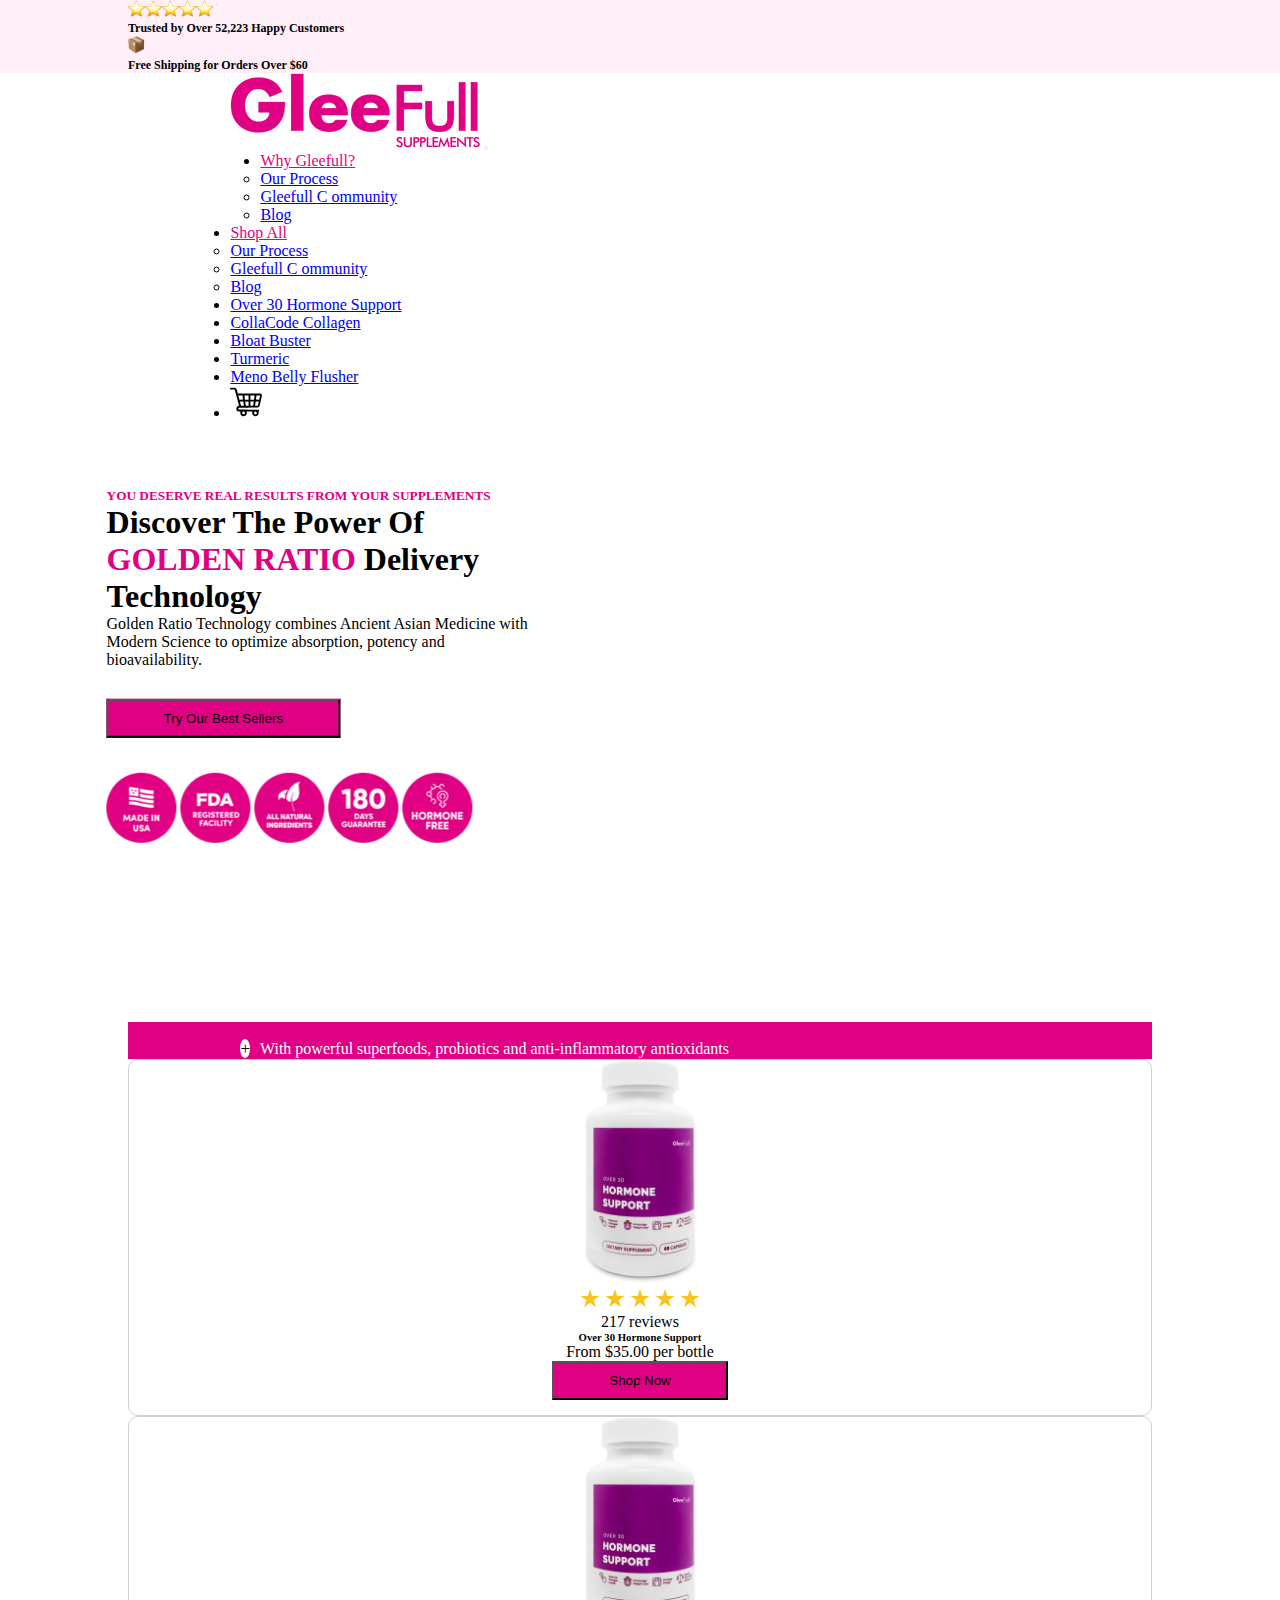
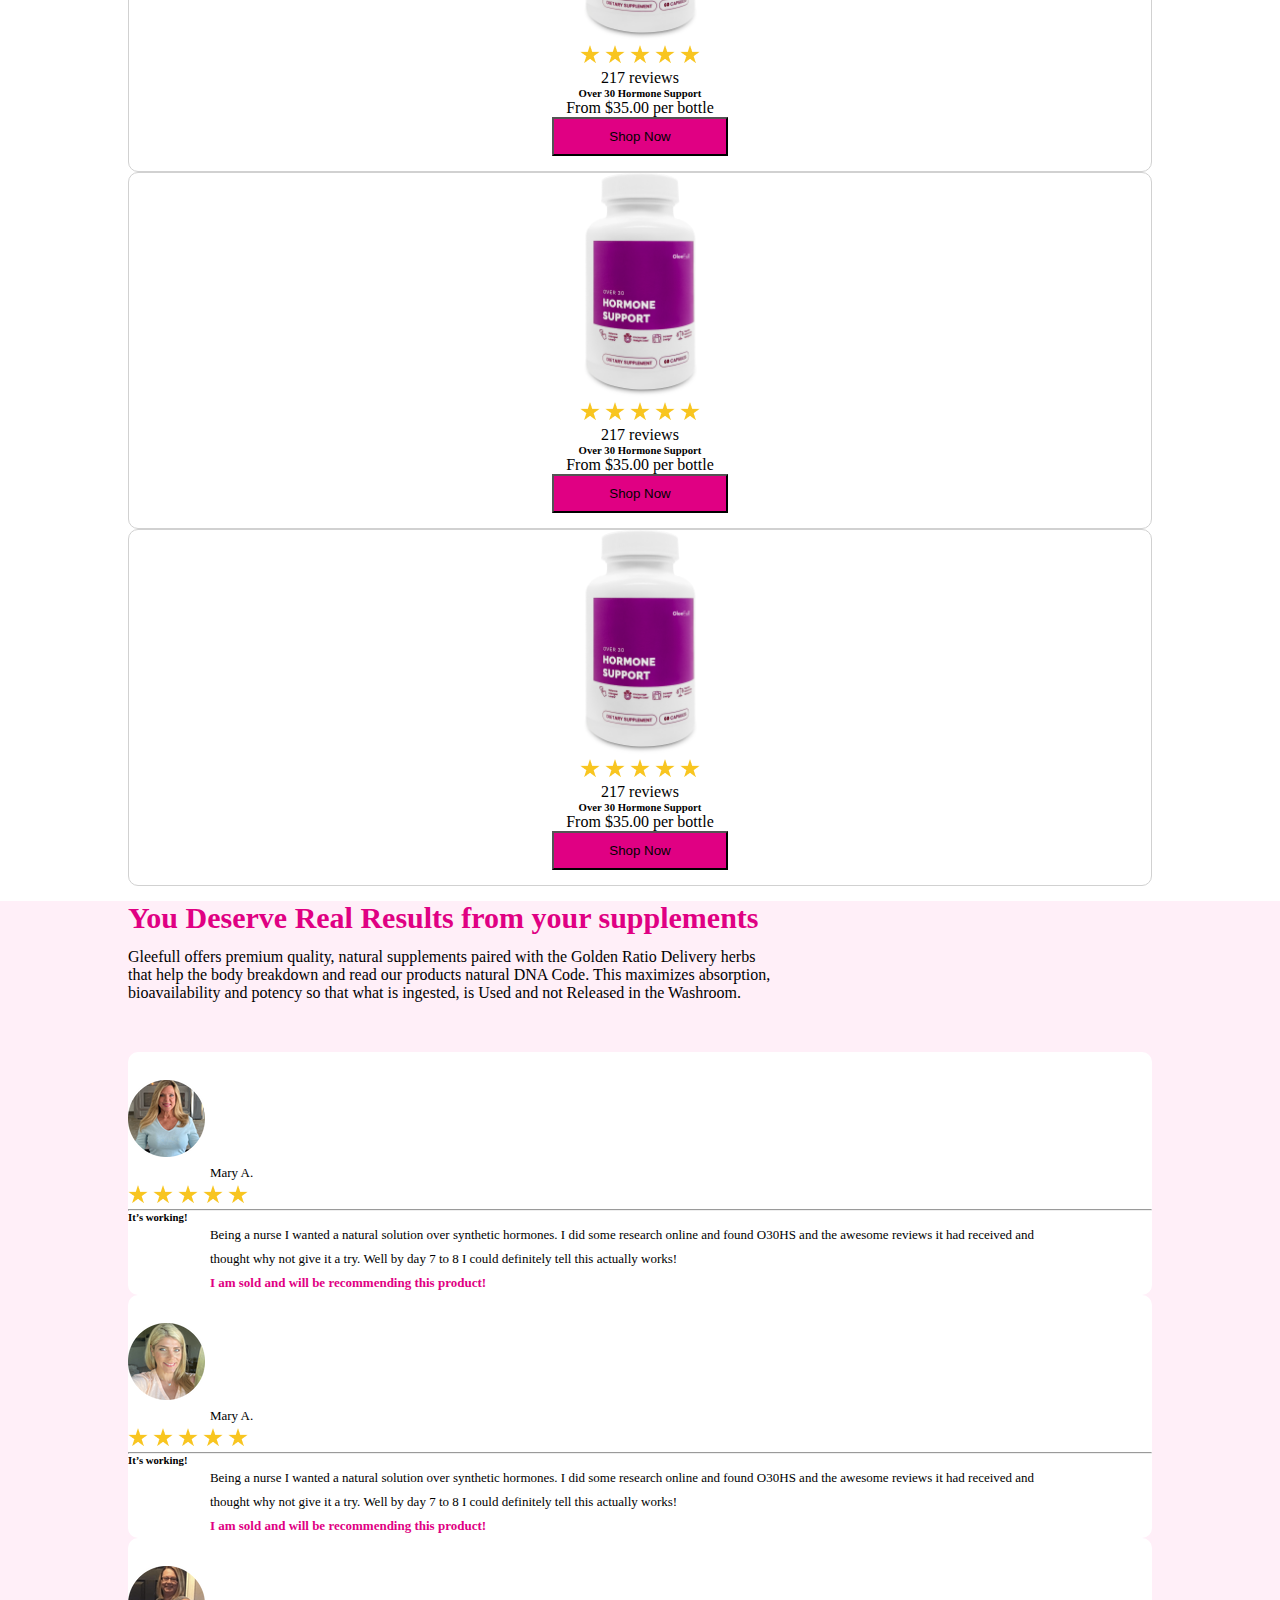
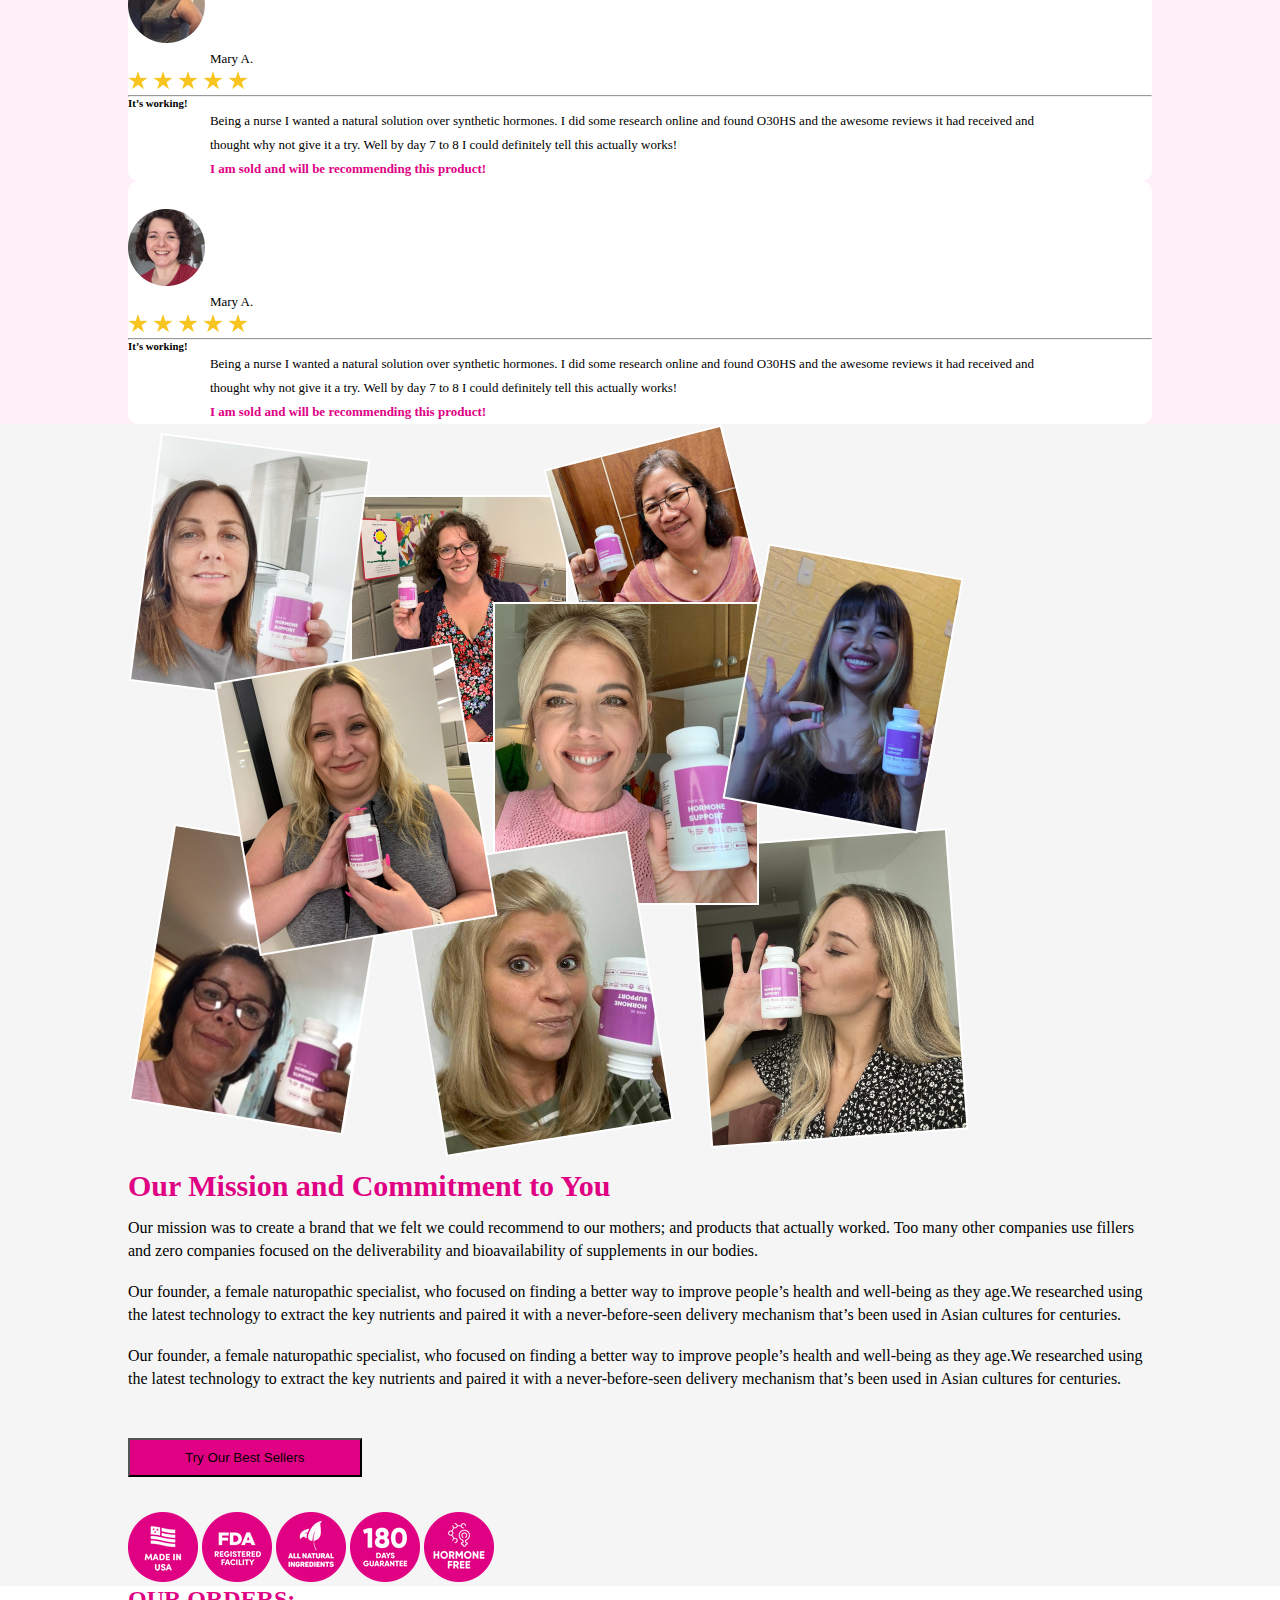
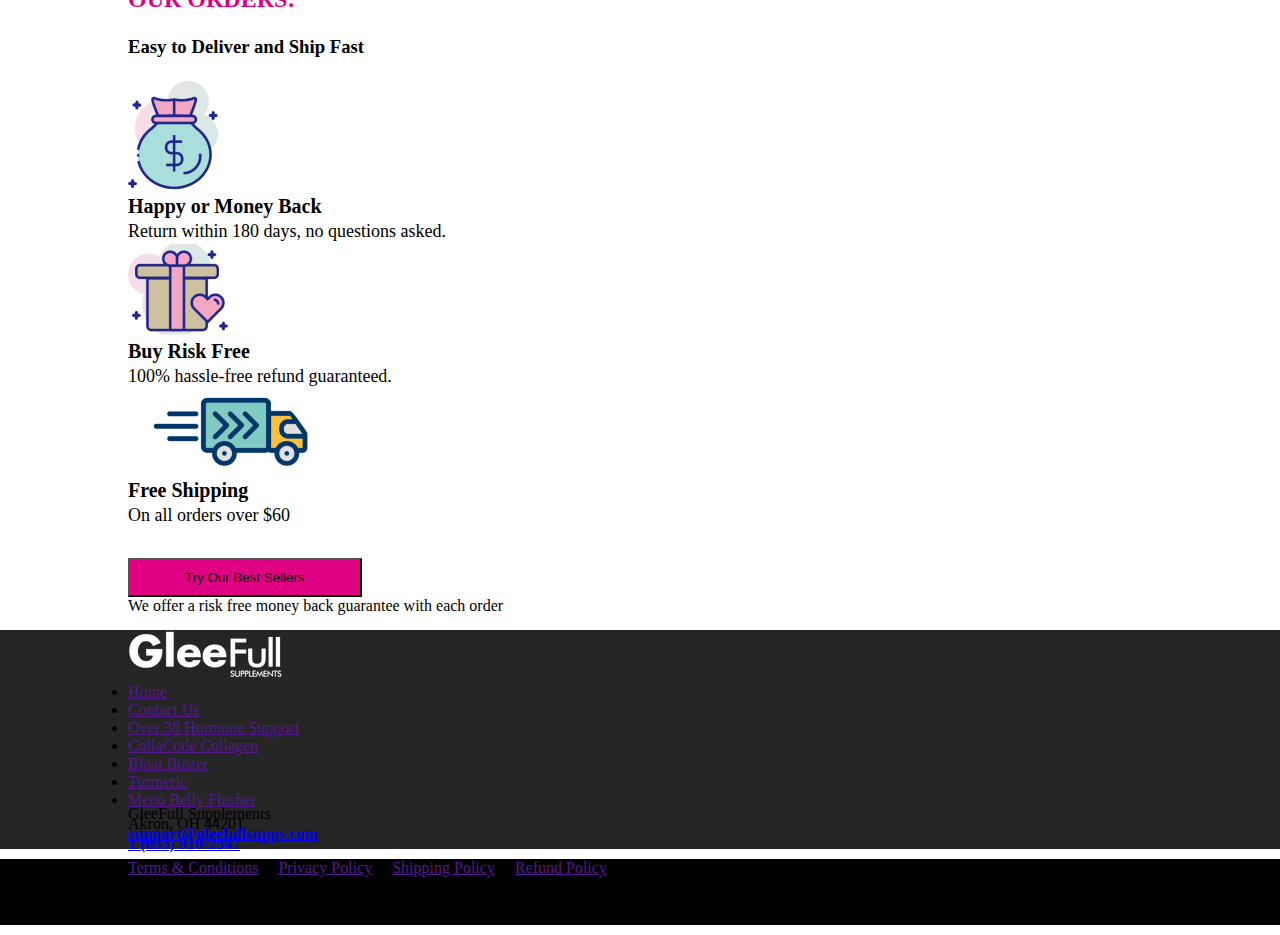
<file: index.html>
<!DOCTYPE html>
<html>
<head>
	<meta charset="utf-8">
	<meta name="viewport" content="width=device-width, initial-scale=1">
	<title>Gleefull Supplements</title>
	<link rel="stylesheet" type="text/css" href="css\style.css">
	<link href="https://cdn.jsdelivr.net/npm/bootstrap@5.3.1/dist/css/bootstrap.min.css" rel="stylesheet" integrity="sha384-4bw+/aepP/YC94hEpVNVgiZdgIC5+VKNBQNGCHeKRQN+PtmoHDEXuppvnDJzQIu9" crossorigin="anonymous">
<script src="https://cdn.jsdelivr.net/npm/bootstrap@5.3.1/dist/js/bootstrap.bundle.min.js" integrity="sha384-HwwvtgBNo3bZJJLYd8oVXjrBZt8cqVSpeBNS5n7C8IVInixGAoxmnlMuBnhbgrkm" crossorigin="anonymous"></script>
</head>
<body>
	<section class="section-top" style="background-color:#ffeff8;">
		<div class="container-fluid">
			<div class="row">
				<div class="col-12">
					<div class="main-content d-flex flex-wrap justify-content-center gap-2">
						<div class="stars-img">
							<img src="Images\stars.png">
						</div>
						<p class="top-para m-0 ">Trusted by Over 52,223 Happy Customers</p>
						<div class="gift-img">
							<img src="Images\gift.png">
						</div>
						<p class="top-para">Free Shipping for Orders Over $60</p>
					</div>
				</div>
			</div>
		</div>
	</section>


<section class="menu ">
	<div class="container-fluid">
		<div class="row">
			<div class="col-12 main-menu d-flex flex-wrap justify-content-between align-items-center">


				<nav class="navbar navbar-expand-lg">
  <div class="container-fluid gleefull-logo">
    <a class="navbar-brand" href="#"> <img src="Images\logo.png" class="glefull-logo"></a>
    <button class="navbar-toggler" type="button" data-bs-toggle="collapse" data-bs-target="#navbarSupportedContent" aria-controls="navbarSupportedContent" aria-expanded="false" aria-label="Toggle navigation">
      <span class="navbar-toggler-icon"></span>
    </button>
    <div class="collapse navbar-collapse" id="navbarSupportedContent">
      <ul class="navbar-nav me-auto mb-2 mb-lg-0">
        
        <li class="nav-item dropdown list">
          <a class="nav-link don fw-bold" href="#" role="button" data-bs-toggle="dropdown" aria-expanded="false">
           Why Gleefull?
          </a>
          <ul class="dropdown-menu">
            <li><a class="dropdown-item" href="#">Our Process</a></li>
            <li><a class="dropdown-item" href="#">Gleefull C ommunity</a></li>
            <li><a class="dropdown-item" href="#">Blog</a></li>
          </ul>
        </li>

        <li class="nav-item dropdown">
          <a class="nav-link don fw-bold" href="#" role="button" data-bs-toggle="dropdown" aria-expanded="false">
           Shop All
          </a>
          <ul class="dropdown-menu">
            <li><a class="dropdown-item" href="#">Our Process</a></li>
            <li><a class="dropdown-item" href="#">Gleefull C ommunity</a></li>
            <li><a class="dropdown-item" href="#">Blog</a></li>
          </ul>
        </li>
       
       <li class="nav-item">
          <a class="nav-link active effects" aria-current="page" href="#">Over 30 Hormone Support</a>
        </li>
        <li class="nav-item">
          <a class="nav-link effects" href="#">CollaCode Collagen</a>
        </li>

        <li class="nav-item">
          <a class="nav-link active effects" aria-current="page" href="#">Bloat Buster</a>
        </li>
        <li class="nav-item">
          <a class="nav-link effects" href="#">Turmeric</a>
        </li>
        <li class="nav-item">
          <a class="nav-link effects" href="#">Meno Belly Flusher</a>
        </li>
      </ul>
      
    </div>
    <div class="cart list-unstyled">
      <li><a href="#">
        <svg width="32" height="32" viewBox="0 0 32 32" fill="none" xmlns="http://www.w3.org/2000/svg">
<path d="M0.437223 1.8875C-0.137777 2.275 -0.125277 3.025 0.462223 3.4625C0.624723 3.5875 0.724723 3.59375 2.65597 3.6125C4.46222 3.63125 4.68097 3.64375 4.76847 3.7375C4.83722 3.8125 8.69972 17.9625 9.09347 19.575C9.13722 19.7375 9.12472 19.75 8.94972 19.75C8.65597 19.75 8.03097 19.9687 7.69347 20.1812C5.75597 21.425 5.91847 24.2437 7.98722 25.2687L8.51847 25.5312L9.54972 25.55C10.7185 25.575 10.606 25.5 10.4122 26.1875C10.2122 26.8812 10.3122 27.7437 10.6747 28.4875C10.8997 28.9625 11.6122 29.675 12.0685 29.9C13.131 30.4125 14.2997 30.3687 15.281 29.7812C15.9622 29.3687 16.4372 28.7812 16.6935 28.0187C16.931 27.325 16.8872 26.3625 16.5872 25.6375C16.556 25.5812 17.1685 25.5625 19.4997 25.5625H22.4497L22.406 25.7C22.231 26.2687 22.181 26.5312 22.181 27C22.181 27.9062 22.4935 28.6625 23.1372 29.3C23.7685 29.9375 24.531 30.25 25.4372 30.25C26.9185 30.25 28.1747 29.3 28.5935 27.8562C28.7685 27.25 28.7185 26.325 28.4747 25.75C28.3872 25.5375 28.3935 25.5312 28.5685 25.425C29.1685 25.0562 29.131 24.1625 28.4997 23.8312L28.231 23.6875H18.6122C9.16847 23.6875 8.99347 23.6875 8.75597 23.5625C8.04347 23.2062 8.05597 22.0687 8.76847 21.7312C8.96847 21.6312 9.75597 21.625 18.2372 21.625C24.231 21.625 27.5997 21.6 27.8185 21.5625C28.5372 21.425 29.1872 20.9312 29.4935 20.2812C29.5685 20.1187 30.1685 17.6625 30.8247 14.825C32.131 9.1375 32.106 9.3125 31.781 8.65625C31.606 8.2875 31.3247 8.0125 30.9185 7.8C30.656 7.65625 30.631 7.65625 27.2185 7.61875C25.331 7.59375 20.5872 7.56875 16.6872 7.5625C12.7872 7.55625 9.18722 7.53125 8.68722 7.50625L7.78097 7.46875L7.21222 5.3625C6.90597 4.20625 6.59347 3.14375 6.53097 2.99375C6.35597 2.61875 5.87472 2.15 5.45597 1.95L5.09347 1.78125L2.87472 1.7625L0.649723 1.74375L0.437223 1.8875ZM11.0872 9.4375H12.5372L12.7997 11.45C12.9435 12.5625 13.0622 13.5187 13.0622 13.575C13.0622 13.6812 12.9372 13.6875 11.2622 13.6875H9.46222L8.91222 11.6687C8.61222 10.5562 8.34972 9.58125 8.33097 9.5L8.29347 9.35625L8.96847 9.39375C9.33722 9.41875 10.2935 9.4375 11.0872 9.4375ZM18.5622 11.5625V13.6875H16.781H15.006L14.9685 13.4812C14.9372 13.2812 14.4372 9.5375 14.4372 9.46875C14.4372 9.45 15.3685 9.4375 16.4997 9.4375H18.5622V11.5625ZM24.5622 9.54375C24.556 9.60625 24.4372 10.5562 24.2935 11.6562L24.0247 13.6562L22.231 13.675L20.4372 13.6875V11.5625V9.4375H22.4997C24.4247 9.4375 24.5622 9.44375 24.5622 9.54375ZM30.0935 9.6375C30.0747 9.71875 29.8622 10.6375 29.6247 11.6812C29.381 12.725 29.1685 13.6 29.1497 13.6312C29.131 13.6625 28.3997 13.6875 27.5247 13.6875C26.2997 13.6875 25.9372 13.6687 25.9372 13.6062C25.9372 13.5687 26.056 12.625 26.1997 11.5125L26.4622 9.5H28.2935H30.1247L30.0935 9.6375ZM13.6122 17.5437C13.756 18.6375 13.8747 19.5812 13.8747 19.6375C13.8747 19.7437 13.7747 19.75 12.6622 19.75C11.9935 19.75 11.3747 19.725 11.2872 19.6875C11.1935 19.6562 11.081 19.5375 11.031 19.425C10.9435 19.225 9.99972 15.7625 9.99972 15.6312C9.99972 15.5812 10.506 15.5625 11.6747 15.5625H13.3497L13.6122 17.5437ZM18.5622 17.6562V19.75H17.1872H15.8122L15.7872 19.6062C15.756 19.475 15.2497 15.6812 15.2497 15.6C15.2497 15.5812 15.9935 15.5625 16.906 15.5625H18.5622V17.6562ZM23.7497 15.6562C23.7497 15.8 23.2497 19.5812 23.2185 19.6687C23.1997 19.7312 22.8622 19.75 21.8122 19.75H20.4372V17.6562V15.5625H22.0935C23.5372 15.5625 23.7497 15.575 23.7497 15.6562ZM28.6872 15.6437C28.6872 15.775 27.881 19.2625 27.806 19.4437C27.7685 19.5375 27.6685 19.6375 27.5872 19.6812C27.4122 19.7562 25.1247 19.7812 25.1247 19.7062C25.1247 19.6062 25.6372 15.7125 25.656 15.6375C25.6935 15.525 28.6872 15.525 28.6872 15.6437ZM14.2497 25.7687C15.0747 26.1875 15.231 27.35 14.5435 27.9875C14.206 28.2937 13.906 28.3937 13.431 28.3625C12.9372 28.325 12.5935 28.0937 12.3622 27.6312C11.7247 26.3812 12.9872 25.1375 14.2497 25.7687ZM25.781 25.6312C26.356 25.775 26.8185 26.3687 26.8185 26.9687C26.8185 27.7812 26.2435 28.3687 25.4497 28.375C24.631 28.375 24.0685 27.8062 24.0622 26.9812C24.0622 26.5375 24.2122 26.225 24.5685 25.9187C24.9372 25.6 25.306 25.5125 25.781 25.6312Z" fill="black"></path>
</svg>
      </a></li>
    </div>
  </div>
</nav>


				</div>
			</div>
	</div>
</section>


<section class="banner">
	<div class="container">
		<div class="row">
			<div class="col-12">
				<div class="banner-text">
					<h5>YOU DESERVE REAL RESULTS FROM YOUR SUPPLEMENTS</h5>
					<h1 class="fw-bold">Discover The Power Of <span class="span-text">GOLDEN RATIO</span> Delivery Technology</h1>
					<p class="fw-medium">Golden Ratio Technology combines Ancient Asian Medicine with Modern Science to optimize absorption, potency and bioavailability.</p>
				
				<div class="button-seller">
					<button type="button" class="btn btn-danger btn-color fw-bold">Try Our Best Sellers</button>
				</div>
				<div class="banner-logo d-flex gap-3 flex-wrap">
					<img src="Images\USA.png">
					<img src="Images\FDA-REGISTERED.png">
					<img src="Images\Natural.png">
					<img src="Images\gurantee.png">
					<img src="Images\hormone-free.png">
				</div>
			</div>
			</div>
		</div>
	</div>
</section>



<section class="mobile-banner">
		<div class="banners-text">
		<h1 class="fw-bold text-center">Discover The Power Of <span class="span-text">GOLDEN RATIO</span> Delivery Technology</h1>
	    </div>


		  <div class="banner_for_phone">
				<ul class="banner-logo list-unstyled">
					<li> <img src="Images\USA.png"></li>
					<li ><img src="Images\FDA-REGISTERED.png"></li>
					<li ><img src="Images\Natural.png"></li>
					<li ><img src="Images\gurantee.png"></li>
					<li> <img src="Images\hormone-free.png"></li>
				</ul>
				<div class="button-seller">
					<button type="button" class="btn btn-danger btn-color fw-bold">Try Our Best Sellers</button>
				</div>
			</div>



				<div class="banner-bottom" style="background-color:#E00083;">
<div class="container-fluid">
	<div class="row">
		<div class="col-12 paragraph text-center">
			<p><span class="span-plus fw-bold">+</span>With powerful superfoods, probiotics and anti-inflammatory antioxidants</p>
		</div>
	</div>
</div>


		<div class="text-center banners-text ">
					<h5>YOU DESERVE REAL RESULTS FROM YOUR SUPPLEMENTS</h5>
					
					<p class="fw-medium">Golden Ratio Technology combines Ancient Asian Medicine with Modern Science to optimize absorption, potency and bioavailability.</p>
				</div>			
</section>



<section class="banner-footer">
	<div class="container-fluid">
		<div class="row">
			<div class="col-12">
				<div class="banner-bottom" style="background-color:#E00083;">
<div class="container-fluid">
	<div class="row">
		<div class="col-12 paragraph text-center">
			<p><span class="span-plus fw-bold">+</span>With powerful superfoods, probiotics and anti-inflammatory antioxidants</p>
		</div>
	</div>
</div>
</div>
			</div>
		</div>
	</div>
</section>

<section class="section-template p-5">
		<div class="container-fluid">
			<div class="row">
				<div class="col-lg-3 col-md-6 col-sm-12 col-12">
					
<div class="add">
                    <div class="hormone-support">
				    	<img src="Images\hormone1.png" class="hormone-img mt-5">
					</div>
					<div class="star-review">
						<img src="Images\review star.png">
						<p>217 reviews</p>
					</div>
			<div class="sellers-text">
				<h6 class="fw-medium">Over 30 Hormone Support</h6>
				<p>From $35.00 per bottle</p>
			</div>
				<div class="button-seller">
					<button type="button" class="btn btn-danger btn-color-template">Shop Now</button>
				</div>
        </div>
						
				</div>




				<div class="col-lg-3 col-md-6 col-sm-12 col-12">
					
<div class="add">
                    <div class="hormone-support">
				    	<img src="Images\hormone1.png" class="hormone-img mt-5">
					</div>
					<div class="star-review">
						<img src="Images\review star.png">
						<p>217 reviews</p>
					</div>
			<div class="sellers-text">
				<h6 class="fw-medium">Over 30 Hormone Support</h6>
				<p>From $35.00 per bottle</p>
			</div>
				<div class="button-seller">
					<button type="button" class="btn btn-danger btn-color-template">Shop Now</button>
				</div>
        </div>
						
				</div>



				<div class="col-lg-3 col-md-6 col-sm-12 col-12">
					
<div class="add">
                    <div class="hormone-support">
				    	<img src="Images\hormone1.png" class="hormone-img mt-5">
					</div>
					<div class="star-review">
						<img src="Images\review star.png">
						<p>217 reviews</p>
					</div>
			<div class="sellers-text">
				<h6 class="fw-medium">Over 30 Hormone Support</h6>
				<p>From $35.00 per bottle</p>
			</div>
				<div class="button-seller">
					<button type="button" class="btn btn-danger btn-color-template">Shop Now</button>
				</div>
        
				</div>		
				</div>



				<div class="col-lg-3 col-md-6 col-sm-12 col-12">
					
<div class="add">
                    <div class="hormone-support">
				    	<img src="Images\hormone1.png" class="hormone-img mt-5">
					</div>
					<div class="star-review">
						<img src="Images\review star.png">
						<p>217 reviews</p>
					</div>
			<div class="sellers-text">
				<h6 class="fw-medium">Over 30 Hormone Support</h6>
				<p>From $35.00 per bottle</p>
			</div>
				<div class="button-seller">
					<button type="button" class="btn btn-danger btn-color-template">Shop Now</button>
				</div>
        </div>
						
				</div>
			</div>
		</div>
	</section>
<section class="personal-review p-5" style="background-color:#FFEFF8;">
	<div class="container-fluid">
		<div class="row">
			<div class=" col-12 ">
				<div class="reviews text-center">
					<h1>You Deserve Real Results from your supplements</h1>
					<p class="m-auto">Gleefull offers premium quality, natural supplements paired with the Golden Ratio Delivery herbs that help the body breakdown and read our products natural DNA Code. This maximizes absorption, bioavailability and potency so that what is ingested, is Used and not Released in the Washroom.</p>
				</div>
				</div>

				<div class="col-12 col-lg-3 col-md-6 col-sm-12">
					
					<div class="face text-center ">
						<img src="Images\mary.png" class="face-img">
						<p>Mary A.</p>
						<img src="Images\review star.png">
						<hr>
						<h6>It’s working!</h6>
						<p>Being a nurse I wanted a natural solution over synthetic hormones. I did some research online and found O30HS and the awesome reviews it had received and thought why not give it a try. Well by day 7 to 8 I could definitely tell this actually works!</p>
						<p class="review fw-bold">I am sold and will be recommending this product!</p>
					</div>
</div>

<div class="col-12 col-lg-3 col-md-6 col-sm-12">
					<div class="face text-center ">
						<img src="Images\shiela.png" class="face-img">
						<p>Mary A.</p>
						<img src="Images\review star.png">
						<hr>
						<h6>It’s working!</h6>
						<p>Being a nurse I wanted a natural solution over synthetic hormones. I did some research online and found O30HS and the awesome reviews it had received and thought why not give it a try. Well by day 7 to 8 I could definitely tell this actually works!</p>
						<p class="review fw-bold">I am sold and will be recommending this product!</p>
					</div>
</div>

<div class="col-12 col-lg-3 col-md-6 col-sm-12">
					<div class="face text-center ">
						<img src="Images\marley.png" class="face-img">
						<p>Mary A.</p>
						<img src="Images\review star.png">
						<hr>
						<h6>It’s working!</h6>
						<p>Being a nurse I wanted a natural solution over synthetic hormones. I did some research online and found O30HS and the awesome reviews it had received and thought why not give it a try. Well by day 7 to 8 I could definitely tell this actually works!</p>
						<p class="review fw-bold">I am sold and will be recommending this product!</p>
					</div>
</div>

<div class="col-12 col-lg-3 col-md-6 col-sm-12">
					<div class="face text-center ">
						<img src="Images\elana.png" class="face-img">
						<p>Mary A.</p>
						<img src="Images\review star.png">
						<hr>
						<h6>It’s working!</h6>
						<p>Being a nurse I wanted a natural solution over synthetic hormones. I did some research online and found O30HS and the awesome reviews it had received and thought why not give it a try. Well by day 7 to 8 I could definitely tell this actually works!</p>
						<p class="review fw-bold">I am sold and will be recommending this product!</p>
					</div>	
</div>
				
			
		</div>
	</div>
</section>


<section class="section-mission p-5" style="background-color:#F5F5F5;">
	<div class="container-fluid">
		<div class="row">
			<div class="col-12 d-flex flex-wrap">
				 <div class="col-lg-6 col-md-12 col-sm-12 p-5">
				 	<img src="Images\collage.png" class="collage-img">
          </div>


				  <div class="col-lg-6 col-md-12 col-sm-12 ">
				  	<div class="mission-text">
           <h2>Our Mission and Commitment to You</h2>
           <p>Our mission was to create a brand that we felt we could recommend to our mothers; and products that actually worked. Too many other companies use fillers and zero companies focused on the deliverability and bioavailability of supplements in our bodies.</p>
           <p>Our founder, a female naturopathic specialist, who focused on finding a better way to improve people’s health and well-being as they age.We researched using the latest technology to extract the key nutrients and paired it with a never-before-seen delivery mechanism that’s been used in Asian cultures for centuries.</p>
           <p>Our founder, a female naturopathic specialist, who focused on finding a better way to improve people’s health and well-being as they age.We researched using the latest technology to extract the key nutrients and paired it with a never-before-seen delivery mechanism that’s been used in Asian cultures for centuries.</p>
           <div class="button-seller">
					<button type="button" class="btn btn-danger btn-color fw-bold">Try Our Best Sellers</button>
				   </div>

				   <div class="banner-logo d-flex gap-3 flex-wrap">
					<img src="Images\USA.png">
					<img src="Images\FDA-REGISTERED.png">
					<img src="Images\Natural.png">
					<img src="Images\gurantee.png">
					<img src="Images\hormone-free.png">
				</div>
				</div>

			</div>
		</div>
	</div>
</section>

<section class="section-orders p-5">
	<div class="container-fluid">
		<div class="row">
			<div class="col-12">
				<div class="order-text text-center">
					<h2 class="fs-4 fw-normal m-3 order">OUR ORDERS:</h2>
					<h3 class="order-head fw-bold ">Easy to Deliver and Ship Fast</h3>
				</div>

				<div class="order-image d-flex flex-wrap justify-content-between align-items-center  p-3">
					<div class="col-lg-4 col-md-4 col-sm-12">
					<div class="order-gift text-center">
					<img src="Images\dollar.png">
					<h2 class="order-font mt-3">Happy or Money Back</h2>
					<p class="order-paragraph">Return within 180 days, no questions asked.</p>
				  </div>
				</div>
<div class="col-lg-4 col-md-4 col-sm-12">
					<div class="order-gift text-center">
					<img src="Images\big-gift.png">
					<h2 class="order-font mt-3">Buy Risk Free</h2>
					<p class="order-paragraph">100% hassle-free refund guaranteed.</p>
				  </div>
				</div>
           <div class="col-lg-4 col-md-4 col-sm-12">
					<div class="order-gift text-center">
					<img src="Images\delivery-truck.png">
					<h2 class="order-font mt-3">Free Shipping</h2>
					<p class="order-paragraph">On all orders over $60</p>
				  </div>
				</div>

			</div>

			<div class="button-seller text-center">
					<button type="button" class="btn btn-danger btn-color fw-bold">Try Our Best Sellers</button>
					<p class="order-para mt-4 fw-medium">We offer a risk free money back guarantee with each order</p>
		</div>
	</div>
</section>
<section class="section-footer p-5" style="background-color:#252525">
	<div class="container-fluid">
		<div class="row">
			<div class="col-lg-4 col-md-12 col-sm-12 col-12">
				<div class="footer-logo">
					<img src="Images\white-logo.png">
				</div>
			</div>


			<div class="col-lg-8 col-md-12 col-sm-12 col-12 d-flex justify-content-between flex-wrap">
				<div class="footer-home">
					<ul class="list-unstyled list-effects ">
							<li><a href="" class="text-white text-decoration-none home">Home</a></li>
							<li><a href="" class="text-white text-decoration-none Contact">Contact Us</a></li>
						</ul>
				</div>


				<div class="footer-home">
						<ul class="list-unstyled list-effects">
							<li><a href="" class="text-white text-decoration-none Over">Over 30 Hormone Support</a></li>
							<li><a href="" class="text-white text-decoration-none CollaCode">CollaCode Collagen</a></li>
							<li><a href="" class="text-white text-decoration-none Bloat">Bloat Buster</a></li>
							<li><a href="" class="text-white text-decoration-none Turmeric">Turmeric</a></li>
							<li><a href="" class="text-white text-decoration-none Meno">Meno Belly Flusher</a></li>
						</ul>
					</div>


					<div class="footer-contact">
						<p class="text-white">GleeFull Supplements</p>
						<p class="text-white">Akron, OH 44201</p>
						<p>
							<a href="mailto:support@gleefullsupps.com" class="text-white" title="mailto:support@gleefullsupps.com"><strong>support@gleefullsupps.com</strong></a>
						</p>
						<p>
							<a href="tel:+1 833-910-2547" class="text-white" title="tel:+1 833-910-2547"><strong>1 (833) 910-2547</strong></a>
						</p>
					</div>
			</div>
		</div>
	</div>
</section>

<section class="last-footer" style="background-color:black;">
	<div class="container-fluid">
		<div class="row">
			<div class="col-12">
				<div class="last">
					<div class="last-list text-white d-flex flex-wrap justify-content-between">
						<div class="end d-flex">
							<ul class="end-line list-unstyled text-white">
								<li><a href="" class="text-white  text-decoration-none">Terms & Conditions</a></li>
								<li><a href="" class="text-white text-decoration-none">Privacy Policy</a></li>
								<li><a href="" class="text-white text-decoration-none"> Shipping Policy</a></li>
								<li><a href="" class="text-white text-decoration-none">Refund Policy</a></li>
							</ul>
						</div>

						<div class="end-para text-white">
							<p>*** The statements made regarding these products have not been evaluated by the Food and Drug Administration. These products are not intended to diagnose, treat, cure or prevent any disease.</p>
						</div>
					</div>
				</div>
			</div>
		</div>
	</div>
</section>
</body>
</html>
</file>
